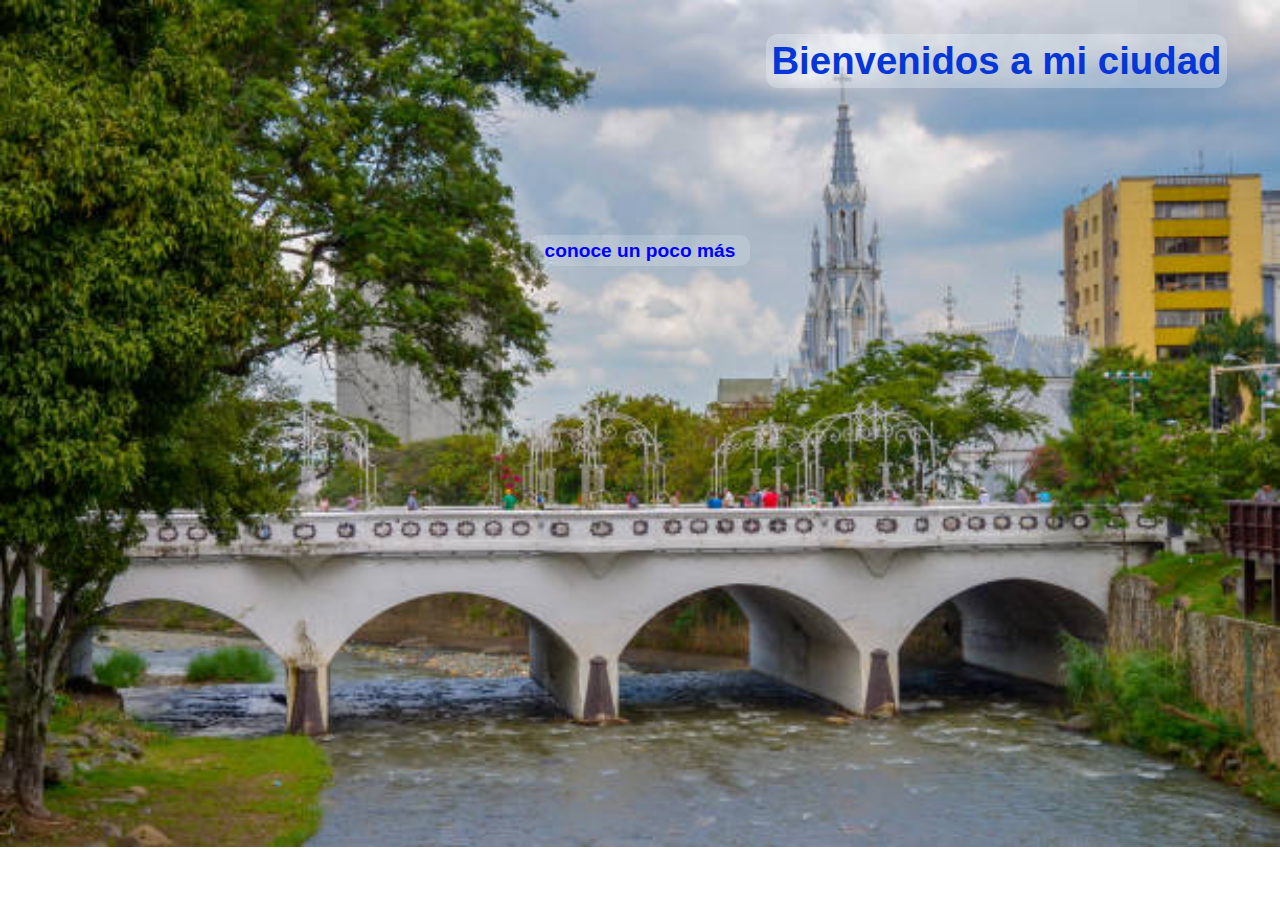
<file: index.html>
<!DOCTYPE html>
<html lang="en">

<head>
    <meta charset="UTF-8">
    <meta name="viewport" content="width=device-width, initial-scale=1.0">
    <title><em>Cali</em>, Colombia</title>
    <link rel="stylesheet" type="text/css" href="./index.css">
</head>

<body>
    <h1 class="lateral">Bienvenidos a mi ciudad</h1>

    <div class="calip">
        <a href="./about.html">
            <b>conoce un poco más</b>
        </a>
    </div>


</body>

</html>
</file>
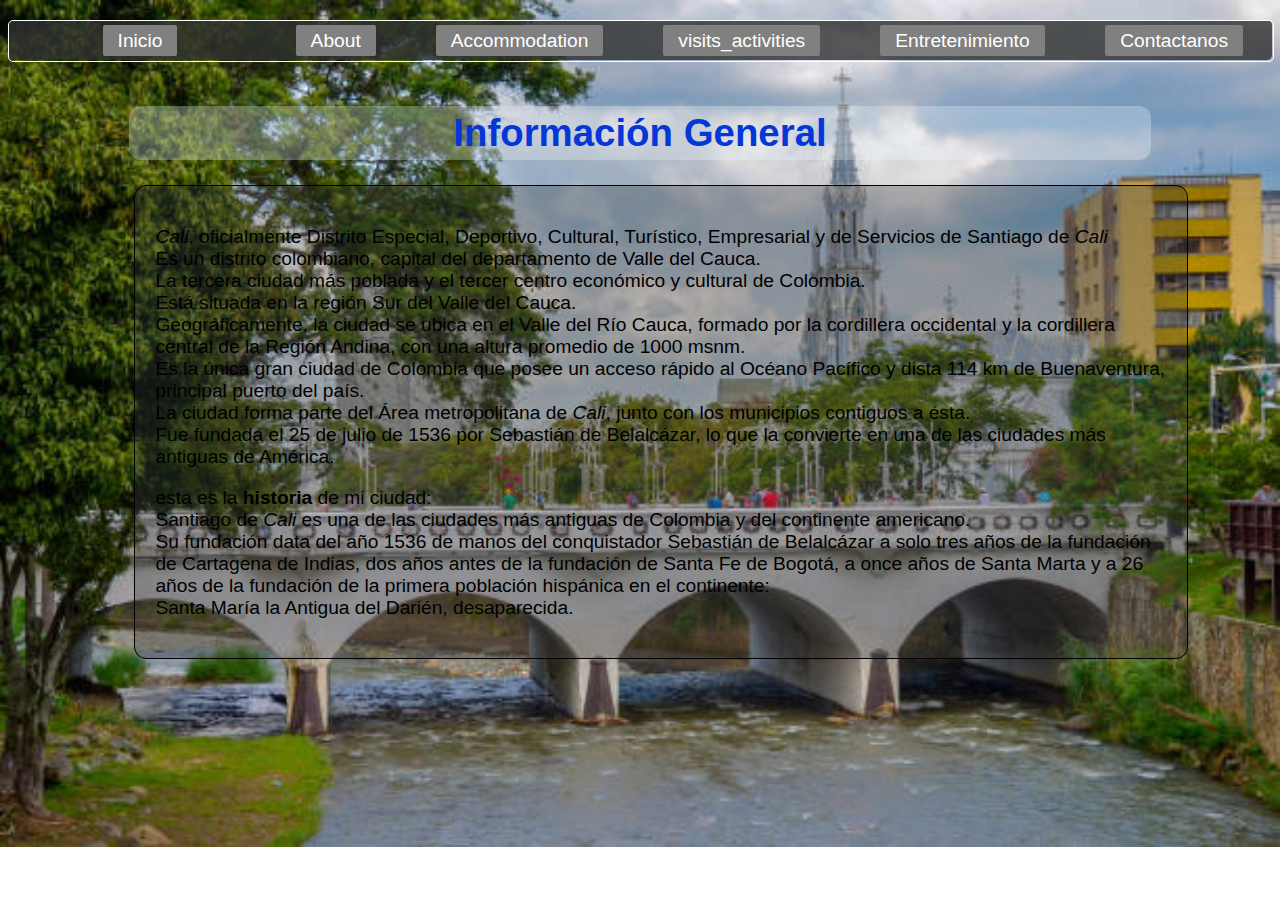
<file: about.html>
<!DOCTYPE html>
<html lang="en">
<head>
    <meta charset="UTF-8">
    <meta name="viewport" content="width=device-width, initial-scale=1.0">
    <title>About</title>
    <link rel="stylesheet" type="text/css" href="./index.css">
</head>
<body>
    <header>
    <nav><ul class="list-unstyled">
        <li><a href="./index.html">Inicio</a></li>
        <li><a href="./about.html">About</a></li>
        <li><a href="./accommodation.html">Accommodation</a></li>
        <li><a href="./visits_activities.html">visits_activities</a></li>
        <li><a href="./entertaiment.html">Entretenimiento</a></li>
        <li><a href="./form.html">Contactanos</a></li>
    </ul></nav>
</header>
    <h1 class="title">Información General</h1>
    <main>
        <div class="content">
        <p>
            <em>Cali</em>, oficialmente Distrito Especial, Deportivo, Cultural, Turístico, Empresarial y de Servicios de Santiago
            de <em>Cali</em><br>Es un distrito colombiano, capital del departamento de Valle del Cauca.<br>
            La tercera ciudad más poblada y el tercer centro económico y cultural de Colombia. <br>
            Está situada en la región Sur del Valle del Cauca. <br>
            Geográficamente, la ciudad se ubica en el Valle del Río Cauca, formado por la cordillera occidental y
            la cordillera central de la Región Andina, con una altura promedio de 1000 msnm.<br>
            Es la única gran ciudad de Colombia que posee un acceso rápido al Océano Pacífico y dista 114 km de Buenaventura, principal puerto del  país.<br>
            La ciudad forma parte del Área metropolitana de <em>Cali</em>, junto con los municipios contiguos a ésta.<br>
            Fue fundada el 25 de julio de 1536 por Sebastián de Belalcázar, lo que la convierte en una de las ciudades más antiguas de América.
        </p>
        <p>
            esta es la <strong>historia</strong> de mi ciudad:<br>
            Santiago de <em>Cali</em> es una de las ciudades más antiguas de Colombia y del continente americano. <br>Su fundación data del año 1536 de manos del conquistador Sebastián de Belalcázar a solo tres años de la fundación de Cartagena de Indias, dos años antes de la fundación de Santa Fe de Bogotá, a once años de Santa Marta y a 26 años de la fundación de la primera población hispánica en el continente: <br>Santa María la Antigua del Darién, desaparecida.
        </p>
        </div>
    </main>
</body>
</html>
</file>
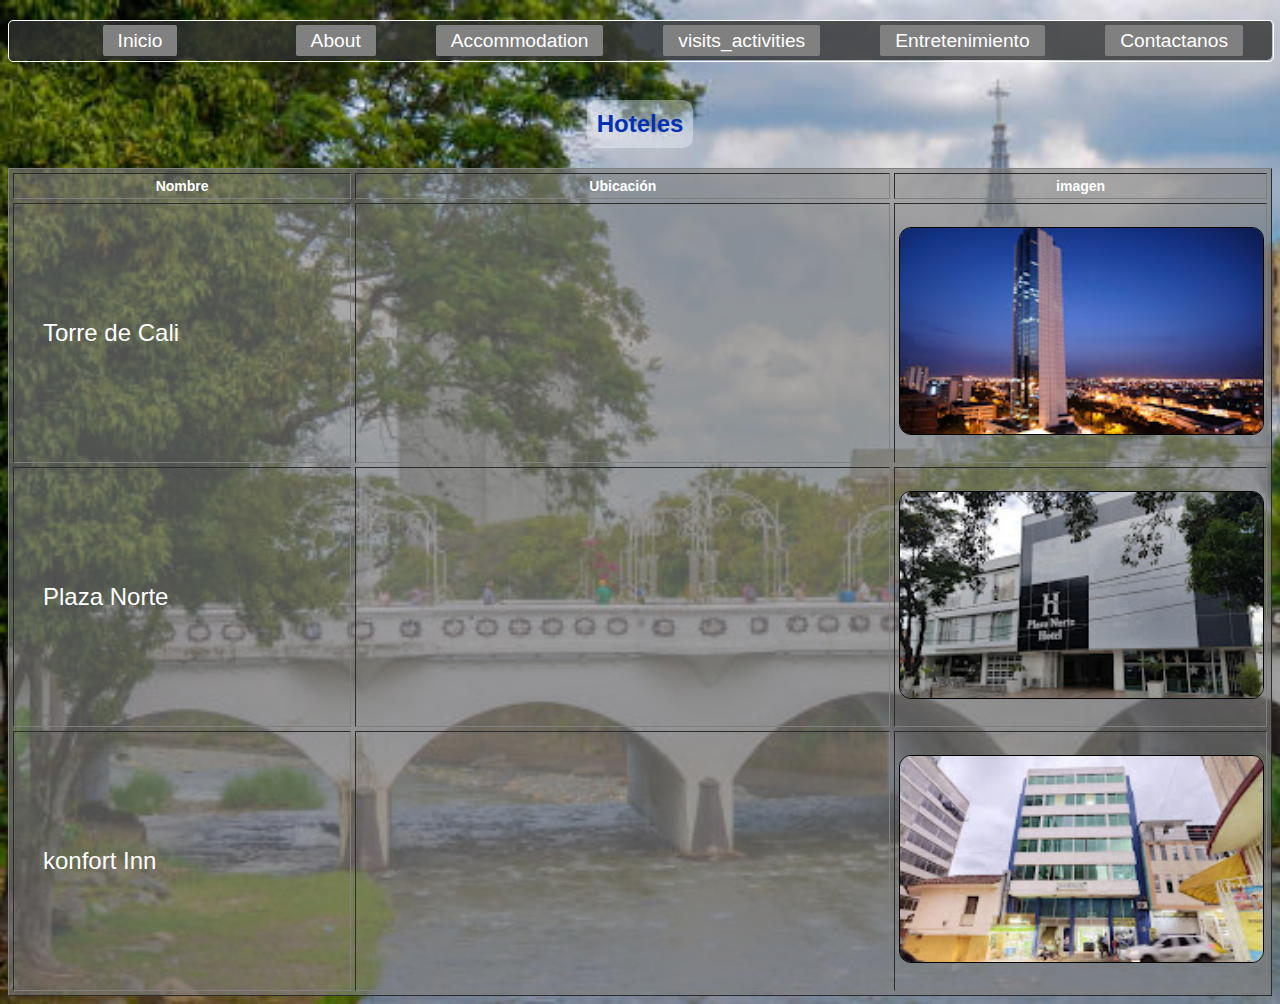
<file: accommodation.html>
<!DOCTYPE html>
<html lang="en">
<head>
    <meta charset="UTF-8">
    <meta name="viewport" content="width=device-width, initial-scale=1.0">
    <title>Accommodation</title>
    <link rel="stylesheet" type="text/css" href="./index.css">
</head>
<body>
    <header>
        <nav><ul class="list-unstyled">
            <li><a href="./index.html">Inicio</a></li>
            <li><a href="./about.html">About</a></li>
            <li><a href="./accommodation.html">Accommodation</a></li>
            <li><a href="./visits_activities.html">visits_activities</a></li>
            <li><a href="./entertaiment.html">Entretenimiento</a></li>
            <li><a href="./form.html">Contactanos</a></li>
        </ul></nav>
    </header>
    
    <div>
        <table border = '1' cellPadding = '4' cellspacing = '4'>
            <caption>
                <h2>Hoteles</h2>
            </caption>
            <thead>
                <th>Nombre</th>
                <th>Ubicación</th>
                <th>imagen</th>
            </thead>
            <tbody>
                <tr>
                <td><a class="linkTable" href="https://www.hoteltorredecali.com/">Torre de Cali</a></td>
                <td><iframe src="https://www.google.com/maps/embed?pb=!1m14!1m12!1m3!1d15930.157554487661!2d-76.53719020191673!3d3.461472944438861!2m3!1f0!2f0!3f0!3m2!1i1024!2i768!4f13.1!5e0!3m2!1ses!2sco!4v1689928225451!5m2!1ses!2sco" width="300" height="250" style="border:0;" allowfullscreen="" loading="lazy" referrerpolicy="no-referrer-when-downgrade"></iframe></td>
                <td><img src="img/hotelTorreDeCali.jpg" width="300" height="250" alt="torre de cali.jpg" title="Hotel torre de Cali"></td>
                </tr>
                <tr>
                    <td><a class="linkTable" href="https://www.hotelplazanorte.com/">Plaza Norte</a></td>
                    <td><iframe src="https://www.google.com/maps/embed?pb=!1m18!1m12!1m3!1d15929.89085501218!2d-76.52624239465801!3d3.4772951624983843!2m3!1f0!2f0!3f0!3m2!1i1024!2i768!4f13.1!3m3!1m2!1s0x8e30a624523b3e0f%3A0xb84d4fb7b2dd7363!2sCl.%2044%20Nte.%2C%20La%20Merced%2C%20Cali%2C%20Valle%20del%20Cauca!5e0!3m2!1ses!2sco!4v1689928405216!5m2!1ses!2sco" width="300" height="250" style="border:0;" allowfullscreen="" loading="lazy" referrerpolicy="no-referrer-when-downgrade"></iframe></td>
                    <td><img src="img/HotelPlazaNorte.jpg" width="300" height="250" alt="HotelKonfortInn.jpg" title="Hotel Plaza Norte"></td>
                    </tr>
                    <tr>
                        <td><a class="linkTable" href="https://hotelkonfortinn.com.co/">konfort Inn</a></td>
                        <td><iframe src="https://www.google.com/maps/embed?pb=!1m18!1m12!1m3!1d15930.313315463616!2d-76.54489929465812!3d3.4521987634672446!2m3!1f0!2f0!3f0!3m2!1i1024!2i768!4f13.1!3m3!1m2!1s0x8e30a6650b0c27a5%3A0x39948a50087958f6!2sCl.%209%20%233-13%2C%20San%20Pedro%2C%20Cali%2C%20Valle%20del%20Cauca!5e0!3m2!1ses!2sco!4v1689928574349!5m2!1ses!2sco" width="300" height="250" style="border:0;" allowfullscreen="" loading="lazy" referrerpolicy="no-referrer-when-downgrade"></iframe></td>
                        <td><img src="img/HotelKonfortInn.jpg" alt="HotelKonfortInn.jpg" width="300" height="250"  title="Hotel Konfort Inn"></td>
                        </tr>
            </tbody>
        </table>
    </div>
</body>
</html>
<!-- <table border = '1' cellpadding = '4' cellspacing = '4'>
    <caption>
        esta es na tabla
    </caption>
    <thead>
        <th>encabezado 1</th>
        <th>encabezado 2</th>
        <th>encabezado 3</th>
    </thead>
    <tbody>
        <tr>
            <td>dato 1</td>
            <td>dato 2</td>
            <td>dato 3</td>
        </tr>
        <tr>
            <td>dato 1</td>
            <td>dato 2</td>
            <td>dato 3</td>
        </tr>
    </tbody>
    <tfoot>
        <td>pie de tabla 1</td>
        <td>pie de tabla 2</td>
        <td>pie de tabla 3</td>
    </tfoot>
</table> -->
</file>
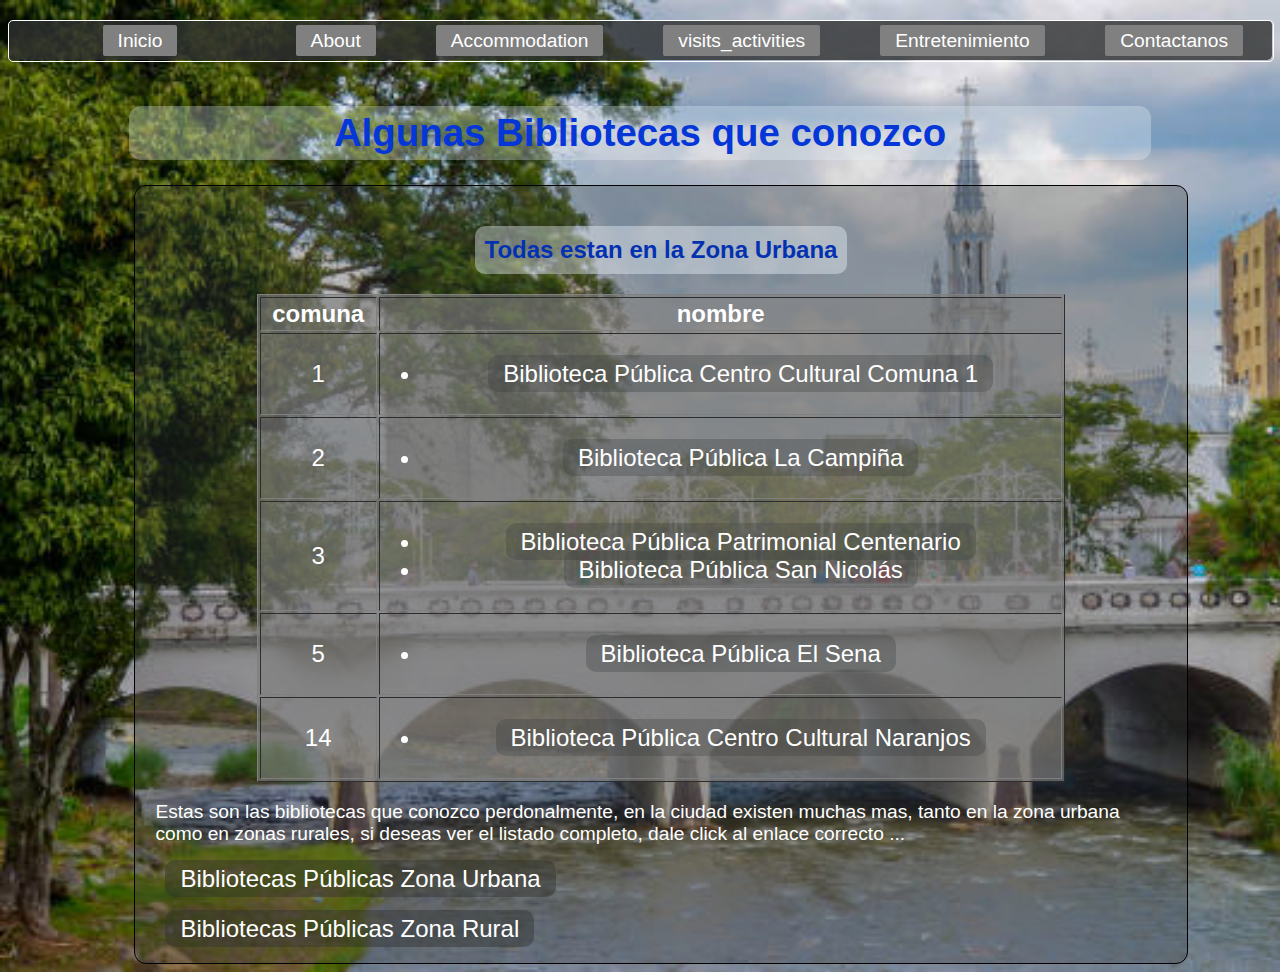
<file: bibliotecas.html>
<!DOCTYPE html>
<html lang="en">
<head>
    <meta charset="UTF-8">
    <meta name="viewport" content="width=device-width, initial-scale=1.0">
    <title>Bibliotecas</title>
    <link rel="stylesheet" type="text/css" href="./index.css">
</head>
<body>
    <header>
        <nav><ul class="list-unstyled">
            <li><a href="./index.html">Inicio</a></li>
            <li><a href="./about.html">About</a></li>
            <li><a href="./accommodation.html">Accommodation</a></li>
            <li><a href="./visits_activities.html">visits_activities</a></li>
            <li><a href="./entertaiment.html">Entretenimiento</a></li>
            <li><a href="./form.html">Contactanos</a></li>
        </ul></nav>
    </header>
    <h1 class="title">Algunas Bibliotecas que conozco</h1>
    <div class="content">
    <table border = '1' cellpadding = '2' cellspacing = '2' class="bibliotecas">
        <caption><h2>Todas estan en la Zona Urbana</h2></caption>
        <thead>
            <th>comuna</th>
            <th>nombre</th>
           
        </thead>
        <tbody>
            <tr>
                <td>1</td>
                <td>
                    <ul>
                        <li><a href="https://www.cali.gov.co/cultura/publicaciones/156288/biblioteca-publica-centro-cultural-comuna-1/"> Biblioteca Pública Centro Cultural Comuna 1</a></li>
                    </ul>
                </td> 
            </tr>
            <tr>
                <td>2</td>
                <td>
                    <ul>
                        <li><a href="https://www.cali.gov.co/cultura/publicaciones/156331/biblioteca-publica-la-campina/"> Biblioteca Pública La Campiña</a></li>
                    </ul>
                </td> 
            </tr>
            <tr>
                <td>3</td>
                <td>
                    <ul>
                        <li><a href="https://www.cali.gov.co/cultura/publicaciones/156298/biblioteca-publica-patrimonial-centenario/">Biblioteca Pública Patrimonial Centenario</a></li>
                        <li><a href="https://www.cali.gov.co/cultura/publicaciones/156300/biblioteca-publica-san-nicolas/">Biblioteca Pública San Nicolás</a></li>
                    </ul>
                </td>
            </tr>
            <tr>
                <td>5</td>
                <td>
                    <ul>
                        <li><a href="https://www.cali.gov.co/cultura/publicaciones/156334/biblioteca-publica-el-sena/">Biblioteca Pública El Sena</a></li> 
                    </ul>
                </td>
            </tr>
            <tr>
                <td>14</td>
                <td><ul>
                    <li><a href="https://www.cali.gov.co/cultura/publicaciones/156334/biblioteca-publica-el-sena/">Biblioteca Pública Centro Cultural Naranjos</a></li>
                </ul></td>
            </tr>
        </tbody>
    </table>
    <p style="color: white;">Estas son las bibliotecas que conozco perdonalmente, en la ciudad existen muchas mas, tanto en la zona urbana como en zonas rurales, si deseas ver el listado completo, dale click al enlace correcto ...</p>
    <a class="linkBblt" href="https://www.cali.gov.co/cultura/publicaciones/108476/bibliotecas-publicas-de-cali-zona-urbana/">Bibliotecas Públicas Zona Urbana</a><br><br>
    <a class="linkBblt" href="https://www.cali.gov.co/cultura/publicaciones/108489/bibliotecas-publicas-de-cali-zona-rural/">Bibliotecas Públicas Zona Rural</a>
    </div>
</body>
</html>
</file>
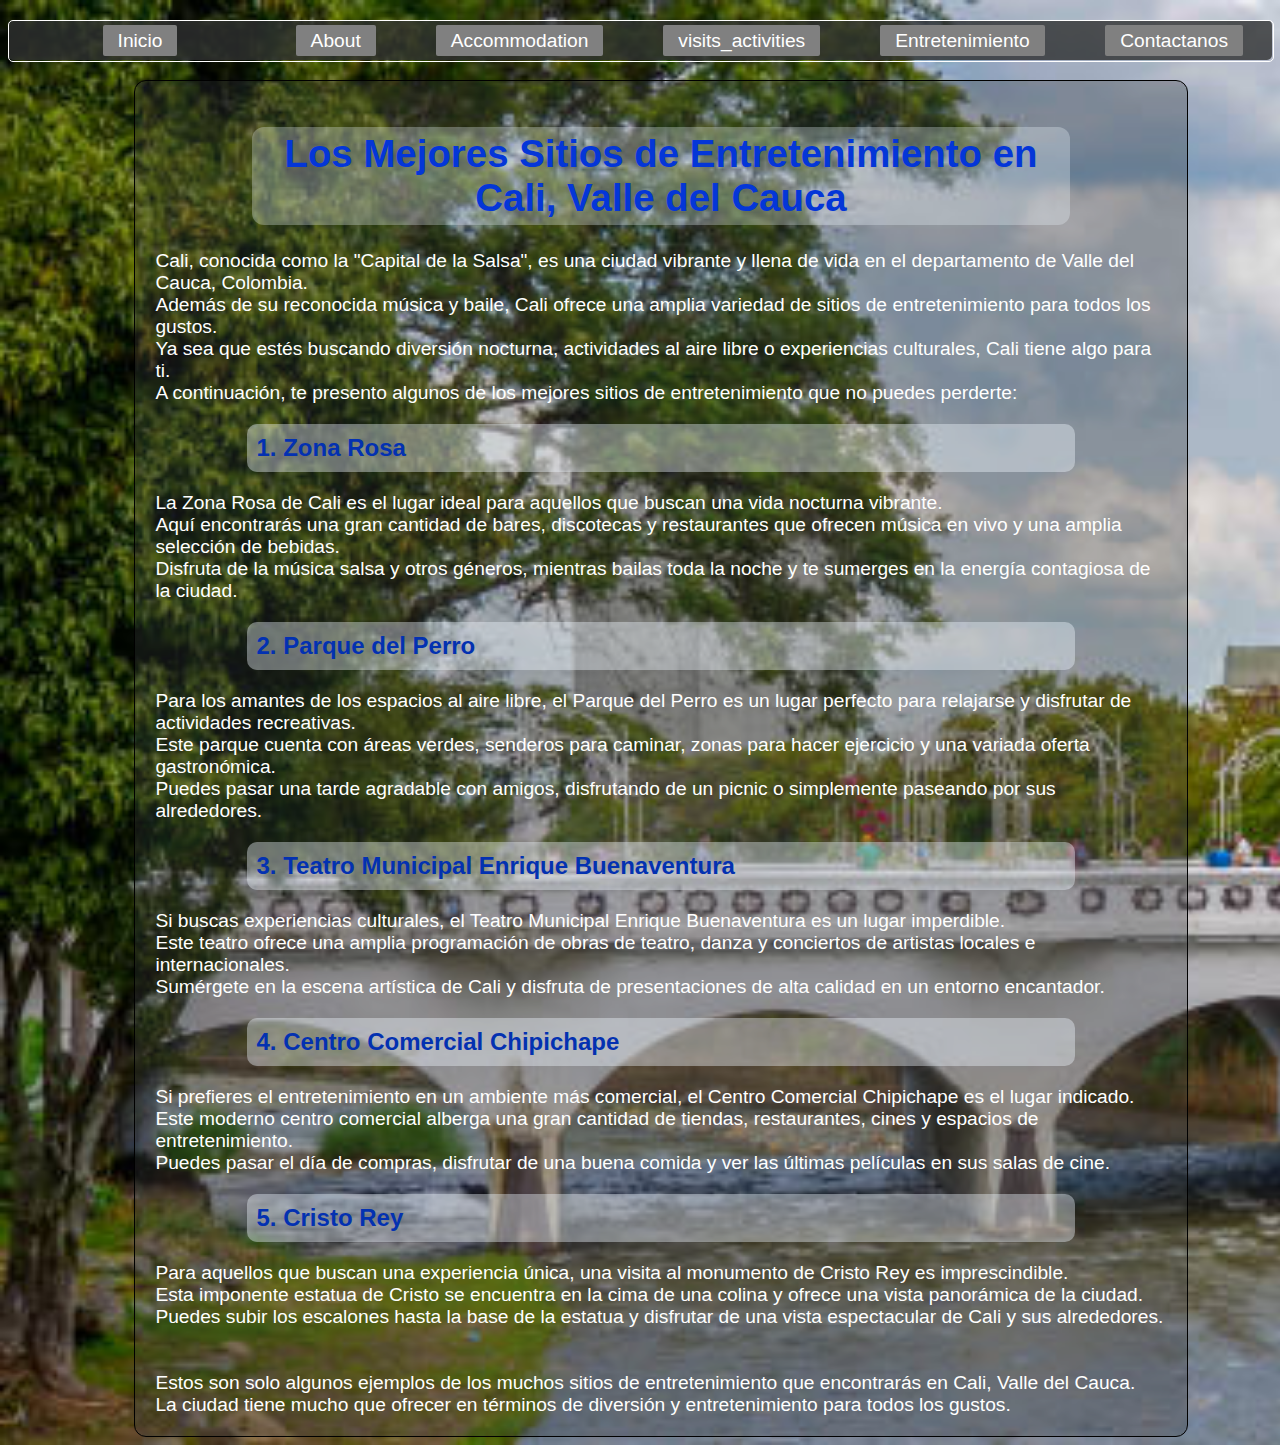
<file: entertaiment.html>
<!DOCTYPE html>
<html lang="en">

<head>
    <meta charset="UTF-8">
    <meta name="viewport" content="width=device-width, initial-scale=1.0">
    <title>Entertaiment</title>
    <link rel="stylesheet" type="text/css" href="./index.css">
</head>

<body>
    <header>
        <nav>
            <ul class="list-unstyled">
                <li><a href="./index.html">Inicio</a></li>
                <li><a href="./about.html">About</a></li>
                <li><a href="./accommodation.html">Accommodation</a></li>
                <li><a href="./visits_activities.html">visits_activities</a></li>
                <li><a href="./entertaiment.html">Entretenimiento</a></li>
                <li><a href="./form.html">Contactanos</a></li>
            </ul>
        </nav>
    </header>

    <div class="content univ">

        <h1 class="title">Los Mejores Sitios de Entretenimiento en Cali, Valle del Cauca</h1>
        Cali, conocida como la "Capital de la Salsa", es una ciudad vibrante y llena de vida en el departamento de Valle
        del Cauca, Colombia. <br>
        Además de su reconocida música y baile, Cali ofrece una amplia variedad de sitios de entretenimiento para todos
        los gustos. <br>
        Ya sea que estés buscando diversión nocturna, actividades al aire libre o experiencias culturales, Cali tiene
        algo para ti. <br>
        A continuación, te presento algunos de los mejores sitios de entretenimiento que no puedes perderte:
        <h2 class="title">1. Zona Rosa</h2>
        La Zona Rosa de Cali es el lugar ideal para aquellos que buscan una vida nocturna vibrante. <br>
        Aquí encontrarás una gran cantidad de bares, discotecas y restaurantes que ofrecen música en vivo y una amplia
        selección de bebidas. <br>
        Disfruta de la música salsa y otros géneros, mientras bailas toda la noche y te sumerges en la energía
        contagiosa de la ciudad.
        <h2 class="title"> 2. Parque del Perro</h2>
        Para los amantes de los espacios al aire libre, el Parque del Perro es un lugar perfecto para relajarse y
        disfrutar de actividades recreativas. <br>
        Este parque cuenta con áreas verdes, senderos para caminar, zonas para hacer ejercicio y una variada oferta
        gastronómica. <br>
        Puedes pasar una tarde agradable con amigos, disfrutando de un picnic o simplemente paseando por sus
        alrededores.
        <h2 class="title"> 3. Teatro Municipal Enrique Buenaventura</h2>
        Si buscas experiencias culturales, el Teatro Municipal Enrique Buenaventura es un lugar imperdible. <br>
        Este teatro ofrece una amplia programación de obras de teatro, danza y conciertos de artistas locales e
        internacionales. <br>
        Sumérgete en la escena artística de Cali y disfruta de presentaciones de alta calidad en un entorno encantador.
        <h2 class="title"> 4. Centro Comercial Chipichape</h2>
        Si prefieres el entretenimiento en un ambiente más comercial, el Centro Comercial Chipichape es el lugar
        indicado. <br>
        Este moderno centro comercial alberga una gran cantidad de tiendas, restaurantes, cines y espacios de
        entretenimiento. <br>
        Puedes pasar el día de compras, disfrutar de una buena comida y ver las últimas películas en sus salas de cine.
        <h2 class="title"> 5. Cristo Rey</h2>
        Para aquellos que buscan una experiencia única, una visita al monumento de Cristo Rey es imprescindible. <br>
        Esta imponente estatua de Cristo se encuentra en la cima de una colina y ofrece una vista panorámica de la
        ciudad.
        <br>
        Puedes subir los escalones hasta la base de la estatua y disfrutar de una vista espectacular de Cali y sus
        alrededores. <br><br><br>

        Estos son solo algunos ejemplos de los muchos sitios de entretenimiento que encontrarás en Cali, Valle del
        Cauca.
        <br>
        La ciudad tiene mucho que ofrecer en términos de diversión y entretenimiento para todos los gustos.

    </div>


</body>

</html>
</file>
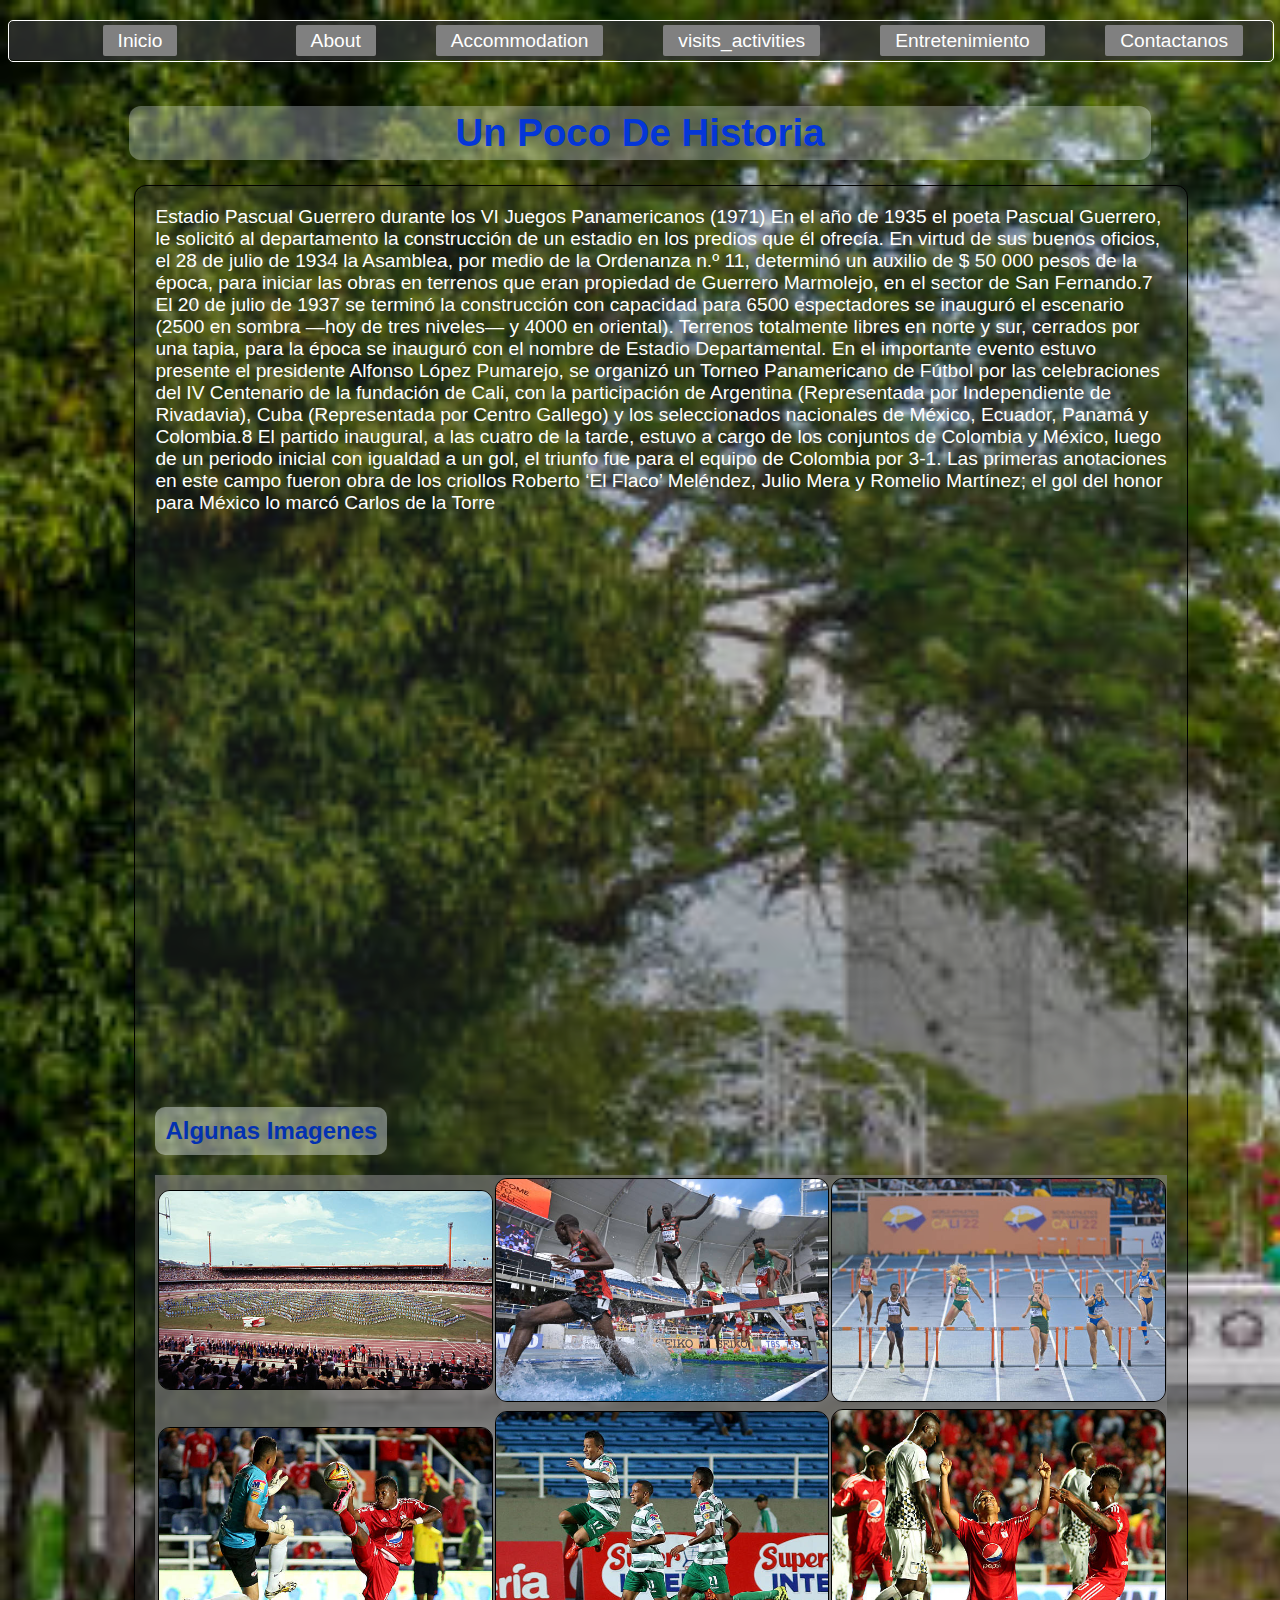
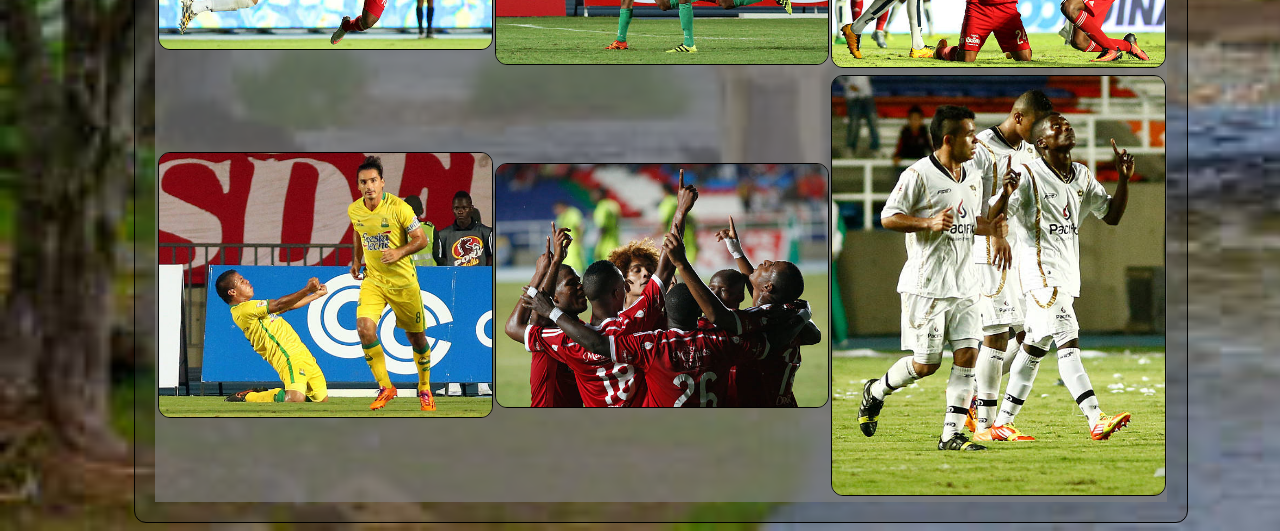
<file: pascualGerrero.html>
<!DOCTYPE html>
<html lang="en">
<head>
    <meta charset="UTF-8">
    <meta name="viewport" content="width=device-width, initial-scale=1.0">
    <title>pascualGerrero</title>
    <link rel="stylesheet" type="text/css" href="./index.css">
</head>
<body>
    <header>
        <nav><ul class="list-unstyled">
            <li><a href="./index.html">Inicio</a></li>
            <li><a href="./about.html">About</a></li>
            <li><a href="./accommodation.html">Accommodation</a></li>
            <li><a href="./visits_activities.html">visits_activities</a></li>
            <li><a href="./entertaiment.html">Entretenimiento</a></li>
            <li><a href="./form.html">Contactanos</a></li>
        </ul></nav>
    </header>
    <h1 class="title">Un Poco De Historia</h1>
    <div class="content univ">

Estadio Pascual Guerrero durante los VI Juegos Panamericanos (1971)
En el año de 1935 el poeta Pascual Guerrero, le solicitó al departamento la construcción de un estadio en los predios que él ofrecía. En virtud de sus buenos oficios, el 28 de julio de 1934 la Asamblea, por medio de la Ordenanza n.º 11, determinó un auxilio de $ 50 000 pesos de la época, para iniciar las obras en terrenos que eran propiedad de Guerrero Marmolejo, en el sector de San Fernando.7​ El 20 de julio de 1937 se terminó la construcción con capacidad para 6500 espectadores se inauguró el escenario (2500 en sombra —hoy de tres niveles— y 4000 en oriental). Terrenos totalmente libres en norte y sur, cerrados por una tapia, para la época se inauguró con el nombre de Estadio Departamental. En el importante evento estuvo presente el presidente Alfonso López Pumarejo, se organizó un Torneo Panamericano de Fútbol por las celebraciones del IV Centenario de la fundación de Cali, con la participación de Argentina (Representada por Independiente de Rivadavia), Cuba (Representada por Centro Gallego) y los seleccionados nacionales de México, Ecuador, Panamá y Colombia.8​ El partido inaugural, a las cuatro de la tarde, estuvo a cargo de los conjuntos de Colombia y México, luego de un periodo inicial con igualdad a un gol, el triunfo fue para el equipo de Colombia por 3-1. Las primeras anotaciones en este campo fueron obra de los criollos Roberto ‘El Flaco’ Meléndez, Julio Mera y Romelio Martínez; el gol del honor para México lo marcó Carlos de la Torre<br>
<br><br>
<iframe width="893" height="502" src="https://www.youtube.com/embed/z8IhF1PwSBI" title="la Increíble HISTORIA del Estadio Olímpico PASCUAL Guerrero" frameborder="0" allow="accelerometer; autoplay; clipboard-write; encrypted-media; gyroscope; picture-in-picture; web-share" allowfullscreen></iframe>

<br><br><h2>Algunas Imagenes</h2>
<br>
<table>
    <tr>
        <td><img src="../img/pascualguerrero/01.jpg" alt="" width="550" height="350"></td>
        <td><img src="../img/pascualguerrero/02.jpg" alt="" width="550" height="350"></td>
        <td><img src="../img/pascualguerrero/03.jpg" alt="" width="550" height="350"></td>
    </tr>
    <tr>
        <td><img src="../img/pascualguerrero/04.jpg" alt="" width="550" height="350"></td>
        <td><img src="../img/pascualguerrero/05.jpg" alt="" width="550" height="350"></td>
        <td><img src="../img/pascualguerrero/06.jpg" alt="" width="550" height="350"></td>
    </tr>
    <tr>
        <td><img src="../img/pascualguerrero/07.jpg" alt="" width="550" height="350"></td>
        <td><img src="../img/pascualguerrero/08.jpg" alt="" width="550" height="350"></td>
        <td><img src="../img/pascualguerrero/09.jpg" alt="" width="550" height="350"></td>
    </tr>
</table>
</div>
</body>
</html>
</file>
<file: index.css>
body{
    font: 1.2em 'Fira Sans', sans-serif;
    background-image: url('./img/cali.jpg');
    background-repeat: no-repeat;
    background-size: cover;
    display: flexbox;
}
h1{
    padding: 5px;
    color: rgb(4, 54, 216);
    text-align: center;
    background-color: rgba(240, 248, 255, 0.3);
    display: inline-block;
    align-items: normal;
    border-radius: 12px;
}
h2{
    font-size: 24px; 
    color: #0331b1; 
    background-color: rgba(240, 248, 255, 0.4);
    padding: 10px; 
    display: inline-block; 
    border-radius: 10px
}
.title{
    display: block;
    width: 80%;
    margin-left: auto;
    margin-right: auto;
}
.lateral{
    margin-left: 60%;
}
.calip{
    text-align: center;
    margin-top: 10%;
}
.calip a{
    background-color:  rgba(240, 248, 255, 0.2);
    border-radius: 10px;
    color: blue;
}   
    
.content{
    width: 80%;
    height: 50%;
    background-color: rgba(57, 58, 59, 0.3);
    margin-left: 10%;
    margin-right: 10%;
    border-radius: 12px;
    border: 1px solid #000 ;
    padding: 20px;    
}
.content ol li{
    color: #fff;
        
}
.listaVicitas li{
    margin: 15px;
}
.linkBblt,
.listaVicitas li a{
    color: #fff;
    background-color: rgba(45, 48, 45, 0.425);
    border-radius: 10px;
    margin-top: 10px;
    font-size: 24px;
}
table{
    font-family: Arial, Helvetica, sans-serif;
    font-size: 14px;
    width: 100%;
    height: 100%;
    margin: 0;
    padding: 0;
    background-color: rgba(128, 128, 128, 0.629);
    color: #fff;
}
table .linkTable{
    text-align: center;
    background-color: transparent;
    font-size: 24px;
}
table iframe{
    display: flex;
    width: 100%;
}

header{
    width: 100%;
    height: 60px;
    margin: 0;
    padding: 0;
    background-color: transparent;
    text-align: center;
    color:#fff;
    border-radius: 5px;
}
nav{
    height: 40px;
    width: 100%;
    background-color: rgba(48, 49, 49, 0.801);
    margin: 0;
    padding: 0;
    border-radius: 5px;
    text-align: right;
    list-style-type: none;
}
nav ul{
    display: flex;
    align-items: center;
    border: 1px solid #fff;
    height: 40px;
    width: 100%;
    border-radius:5px;
    margin: 20px 0;
    padding: 0;
    list-style-type: none;
}
nav ul li{
    height: auto;
    width: 100%;
    margin: 0;
    padding: 10px 20px;
}
nav ul li a:hover{
    background-color:  rgba(48, 49, 49, 0.801);
}
a{
    color: #fff;
    text-decoration: none;
    background-color: gray;
    margin: 0 10px;
    padding: 5px 15px;
    border-radius: 2px;
    transition: 0.3s ease-in-out;
}
table img{
    height: auto;
    width: 100%;
    border-radius: 12px;
    border: 1px solid #000;
}
.bibliotecas{
    width: 80%; 
    margin-left: auto; 
    margin-right: auto;
    font-size: 24px;
}
.bibliotecas td{
    text-align: center;
}
.bibliotecas a{
    background-color: rgba(57, 58, 59, 0.3);
    border-radius: 10px;
}
.univ{
    color: #fff;
}
.univ a{
    background-color: transparent;
}
.contacto{
    background-color: rgba(0, 0, 255, 0.486);
    width: 30%;
    padding: 15px;
    border-radius: 15px;
    margin-left: auto;
    margin-right: auto;
}
</file>
